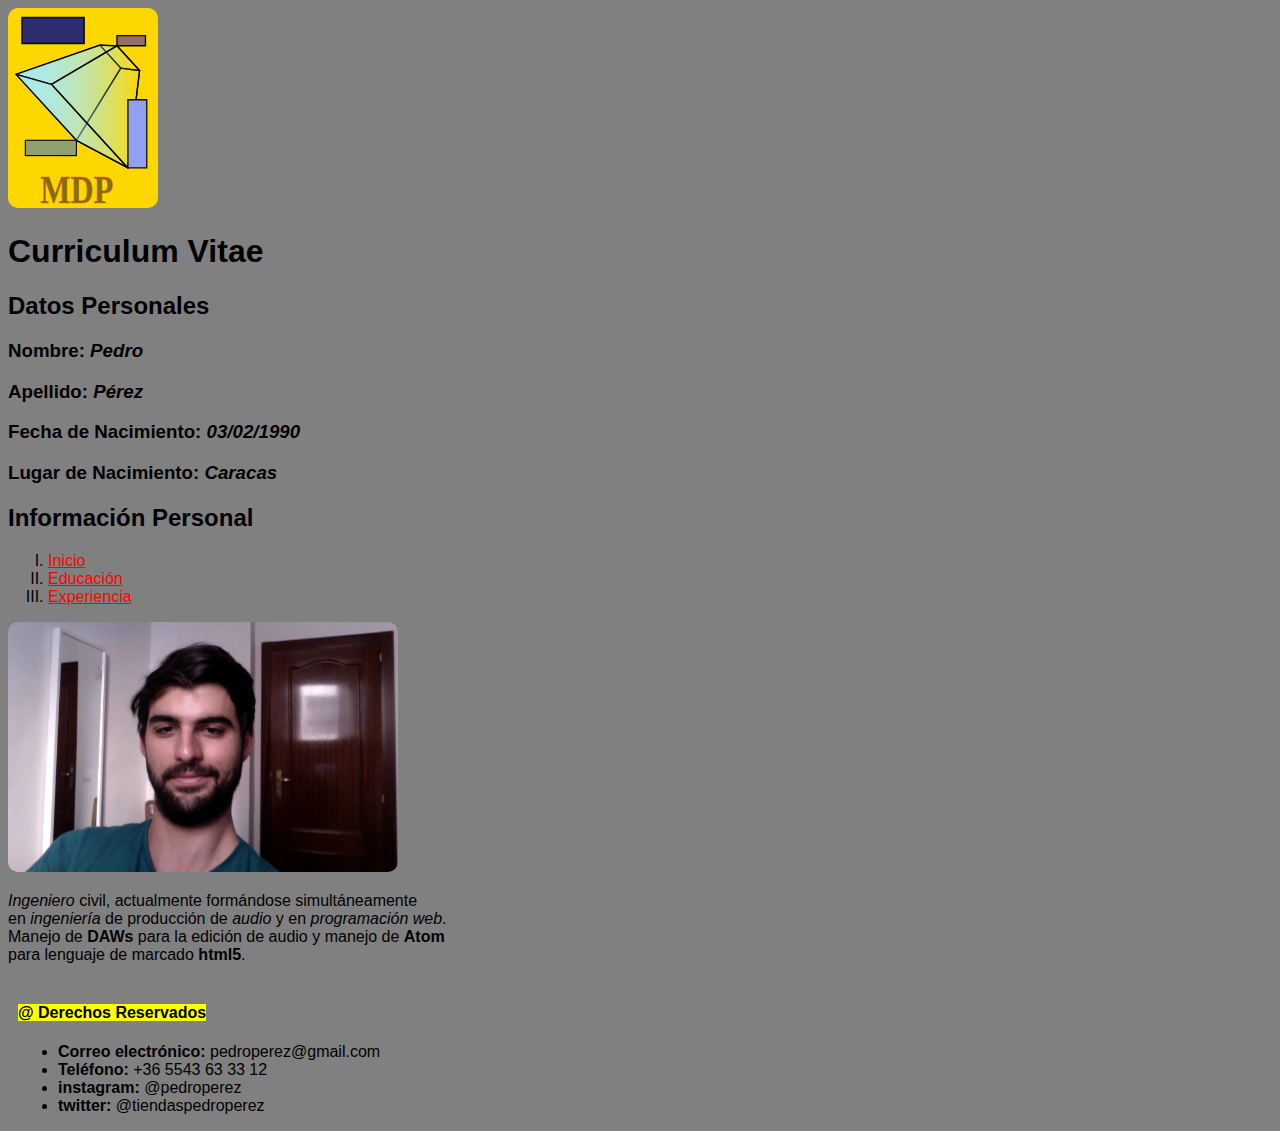
<file: index.html>
<!DOCTYPE html>
<html>
  <head>
    <meta charset="utf-8">
    <meta name="viewport" content="width=device-width,user-scalable=no">
    <meta name="author" content="Maurizio Di Pietro">
    <meta name="keywords" content="html,svg,multimedia,curriculum">
    <meta name="description" content="Evaluación final Curso 1 Next University">
    <title> Evaluación Final Curso 1 </title>
   <link rel="stylesheet" href="css/estilos.css">
  </head>
  <body id="contenedor">
    <header>
      <img src="img/logo.svg" width="150px" height="200px">
      <h1> Curriculum Vitae </h1>
        <h2> Datos Personales </h2>
          <h3> Nombre: <em>Pedro</em></h3>
          <h3> Apellido: <em>Pérez</em><h3>
          <h3> Fecha de Nacimiento: <em>03/02/1990</em> </h3>
          <h3> Lugar de Nacimiento: <em>Caracas</em> </h3>
    </header>
    <nav>
      <h2> Información Personal </h2>
      <ul>
        <li class="itemIndice"><a class="enlace" href="index.html"> Inicio </a></li>
        <li class="itemIndice"><a class="enlace" href="html/educacion.html"> Educación </a></li>
        <li class="itemIndice"><a class="enlace" href="html/experiencia.html"> Experiencia </a></li>
      </ul>
    </nav>
    <section id="info">
      <img src="img/curriculum.jpeg" width="390px" height="250px">

          <p> <em>Ingeniero</em> civil, actualmente formándose simultáneamente </br>en <em>ingeniería</em> de producción de <em>audio</em> y en <em>programación web</em>.
          </br>Manejo de <b>DAWs</b> para la edición de audio y manejo de <b>Atom</b> </br>para lenguaje de marcado <b>html5</b>.
          </p>
    </section>
    <footer>
      <h4> <span class="resaltado"> @ Derechos Reservados</span> </h4>
        <ul>
          <li> <b>Correo electrónico:</b> pedroperez@gmail.com</li>
          <li> <b>Teléfono:</b> +36 5543 63 33 12</li>
          <li> <b>instagram:</b> @pedroperez</li>
          <li> <b>twitter:</b> @tiendaspedroperez</li>
        </ul>
    </footer>
  </body>
</html>
</file>
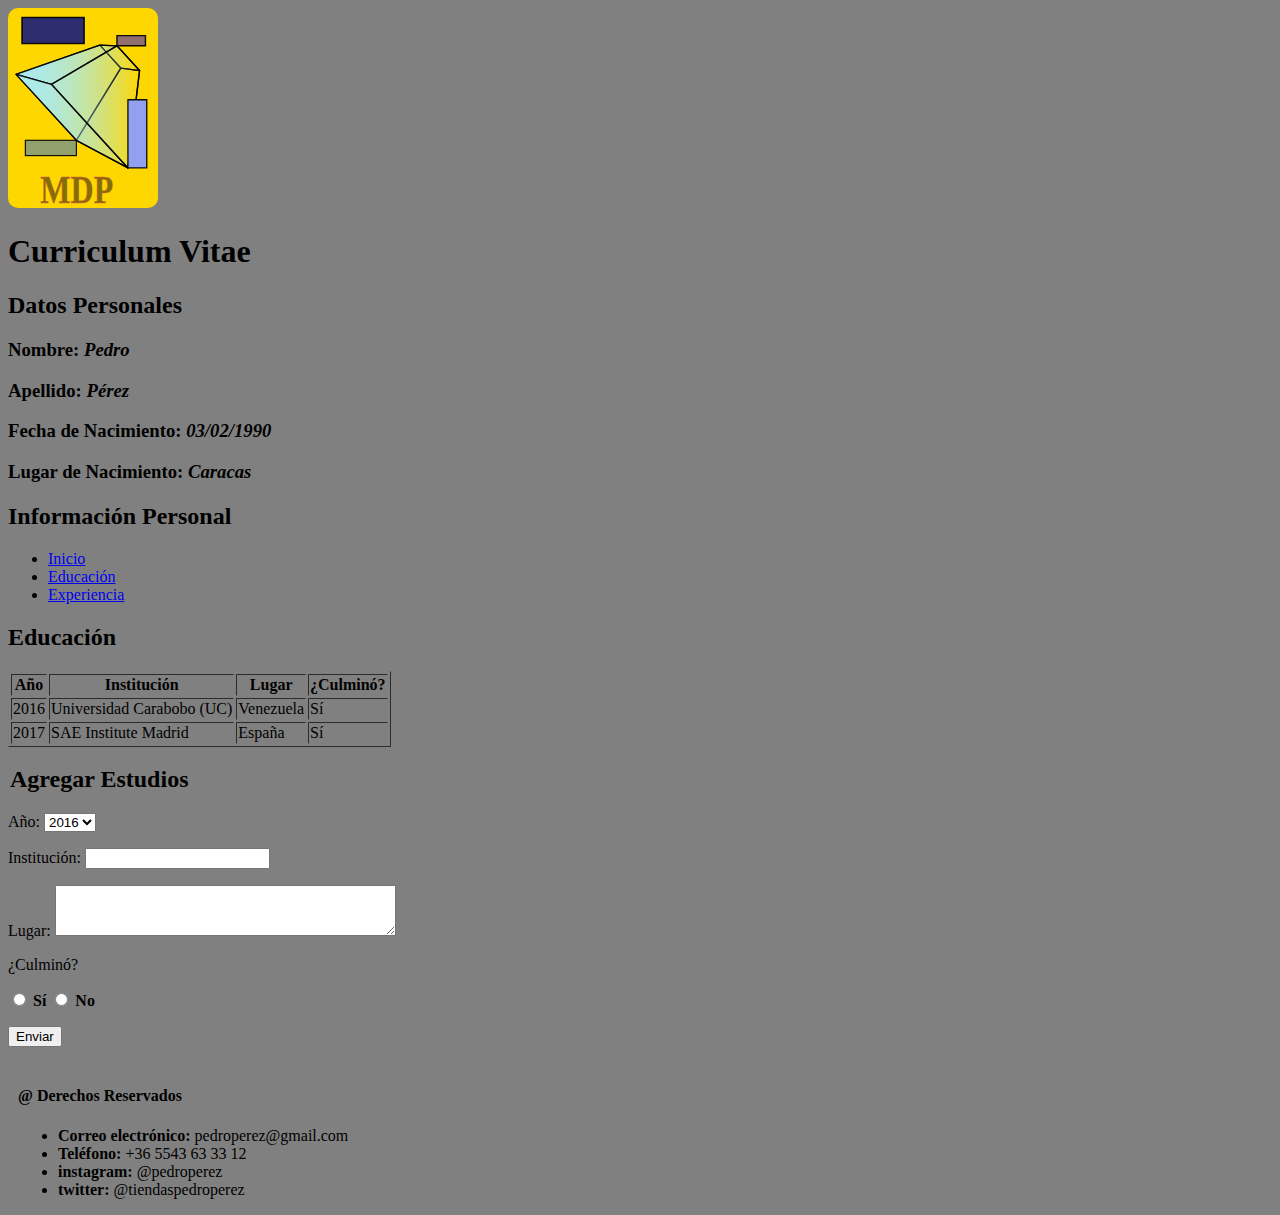
<file: html/educacion.html>
<!DOCTYPE html>
<html>
  <head>
    <meta charset="utf-8">
    <meta name="viewport" content="width=device-width,user-scalable=no">
    <meta name="author" content="Maurizio Di Pietro">
    <meta name="keywords" content="html,svg,multimedia,curriculum">
    <meta name="description" content="Evaluación final Curso 1 Next University">
    <title> Evaluación Final Curso 1 </title>
   <link rel="stylesheet" href="../css/estilos.css">
  </head>
  <body>
    <header>
      <img src="../img/logo.svg" width="150px" height="200px">
      <h1> Curriculum Vitae </h1>
        <h2> Datos Personales </h2>
          <h3> Nombre: <em>Pedro</em></h3>
          <h3> Apellido: <em>Pérez</em><h3>
          <h3> Fecha de Nacimiento: <em>03/02/1990</em> </h3>
          <h3> Lugar de Nacimiento: <em>Caracas</em> </h3>
    </header>
    <nav>
      <h2> Información Personal </h2>
      <ul>
        <li><a href="../index.html"> Inicio </a></li>
        <li><a href="educacion.html"> Educación </a></li>
        <li><a href="experiencia.html"> Experiencia </a></li>
      </ul>
    </nav>
    <section>
      <h2> Educación </h2>
        <table border="1" title="tabla1">
          <thead>
            <tr>
              <th> <b>Año</b> </th>
              <th> <b>Institución</b> </th>
              <th> <b>Lugar</b> </th>
              <th> <b>¿Culminó?</b> </th>
            </tr>
          </thead>
          <tbody>
            <tr>
              <td> 2016 </td>
              <td> Universidad Carabobo (UC) </td>
              <td> Venezuela </td>
              <td> Sí </td>
            </tr>
            <tr>
              <td> 2017 </td>
              <td> SAE Institute Madrid </td>
              <td> España </td>
              <td> Sí </td>
            </tr>
          </tbody>
        </table>
    </section>
    <section>
      <p></p>
      <form name="form_estudios" autocomplete ="on">
        <legend> <h2>Agregar Estudios</h2> </legend>
          <p>Año:
            <select>
              <option> 2016 </option>
              <option> 2017 </option>
            </select>
          </p>
          <label for="institucion"> Institución: </label>
          <input type="text" name="institucion" id="institucion" required>
          <p> Lugar: <textarea name="area_lugar" rows="3" cols="40"></textarea> </p>
          <p> ¿Culminó? </p>
          <input type="radio" id="radioSi">
          <label for="radioSi"> <b>Sí</b> </label>
          <input type="radio" id="radioNo">
          <label for="radioNo"> <b>No</b> </label>
          <p><input type="submit" value="Enviar"></p>
    </section>
    <footer>
      <h4> @ Derechos Reservados </h4>
        <ul>
          <li> <b>Correo electrónico:</b> pedroperez@gmail.com</li>
          <li> <b>Teléfono:</b> +36 5543 63 33 12</li>
          <li> <b>instagram:</b> @pedroperez</li>
          <li> <b>twitter:</b> @tiendaspedroperez</li>
        </ul>
    </footer>
  </body>
</html>
</file>
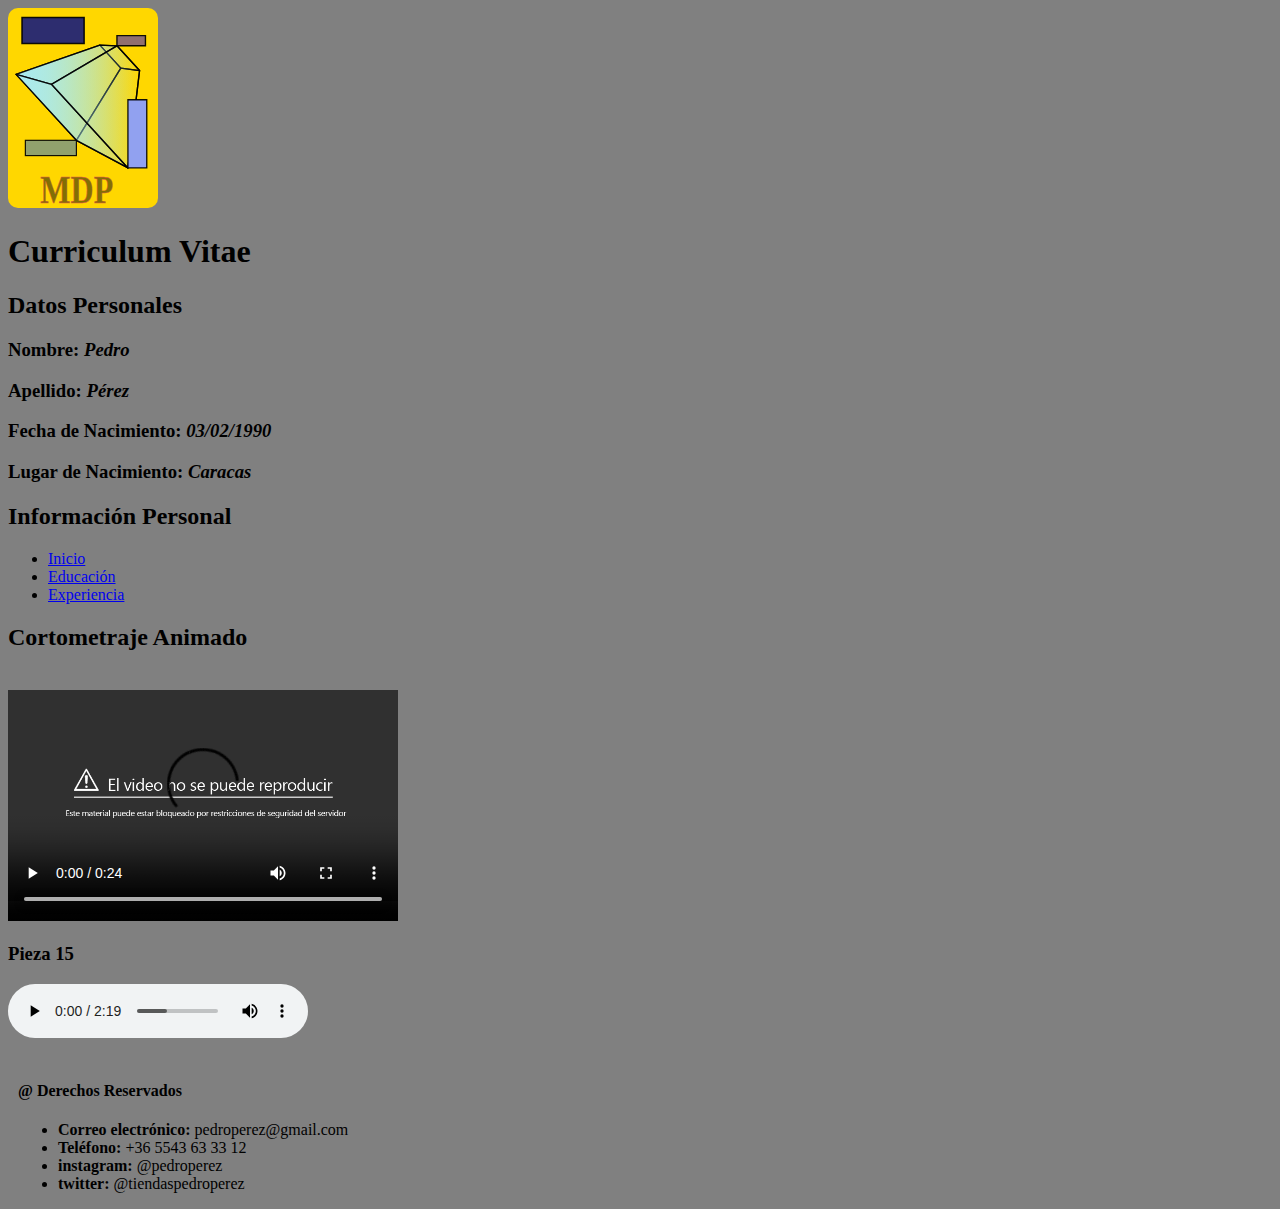
<file: html/experiencia.html>
<!DOCTYPE html>
<html>
  <head>
    <meta charset="utf-8">
    <meta name="viewport" content="width=device-width,user-scalable=no">
    <meta name="author" content="Maurizio Di Pietro">
    <meta name="keywords" content="html,svg,multimedia,curriculum">
    <meta name="description" content="Evaluación final Curso 1 Next University">
    <title> Evaluación Final Curso 1 </title>
   <link rel="stylesheet" href="../css/estilos.css">
  </head>
  <body>
    <header>
      <img src="../img/logo.svg" width="150px" height="200px">
      <h1> Curriculum Vitae </h1>
        <h2> Datos Personales </h2>
          <h3> Nombre: <em>Pedro</em></h3>
          <h3> Apellido: <em>Pérez</em><h3>
          <h3> Fecha de Nacimiento: <em>03/02/1990</em> </h3>
          <h3> Lugar de Nacimiento: <em>Caracas</em> </h3>
    </header>
    <nav>
      <h2> Información Personal </h2>
      <ul>
        <li><a href="../index.html"> Inicio </a></li>
        <li><a href="educacion.html"> Educación </a></li>
        <li><a href="experiencia.html"> Experiencia </a></li>
      </ul>
    </nav>
    <section>
      <p><h2> Cortometraje Animado </h2></p>
        <video src="../video/video.mp4" width="390px" height="250px" controls preload="auto" poster="../img/imagenvideo.png"></video>
      <p><h3> Pieza 15</h3></p>
        <audio src="../audio/Pieza15.mp3" controls></audio>
    </section>
    <footer>
      <h4> @ Derechos Reservados </h4>
        <ul>
          <li> <b>Correo electrónico:</b> pedroperez@gmail.com</li>
          <li> <b>Teléfono:</b> +36 5543 63 33 12</li>
          <li> <b>instagram:</b> @pedroperez</li>
          <li> <b>twitter:</b> @tiendaspedroperez</li>
        </ul>
    </footer>
  </body>
</html>
</file>
<file: css/estilos.css>
body
{
  background-color: grey
}
footer
{
  margin-top: 40px;
  margin-left: 10px;
}
img
{
  background-color: gold;
  border-radius: 10px;
}
#info
{
  display: block;
  margin: 0 auto;
}
body#contenedor
{
  font-family: helvetica;
  font-size: 16px;
}
.itemIndice
{
  list-style-type: upper-roman;
}
.enlace
{
  color: red;
}
.resaltado
{
  background-color: yellow; 
}
</file>
